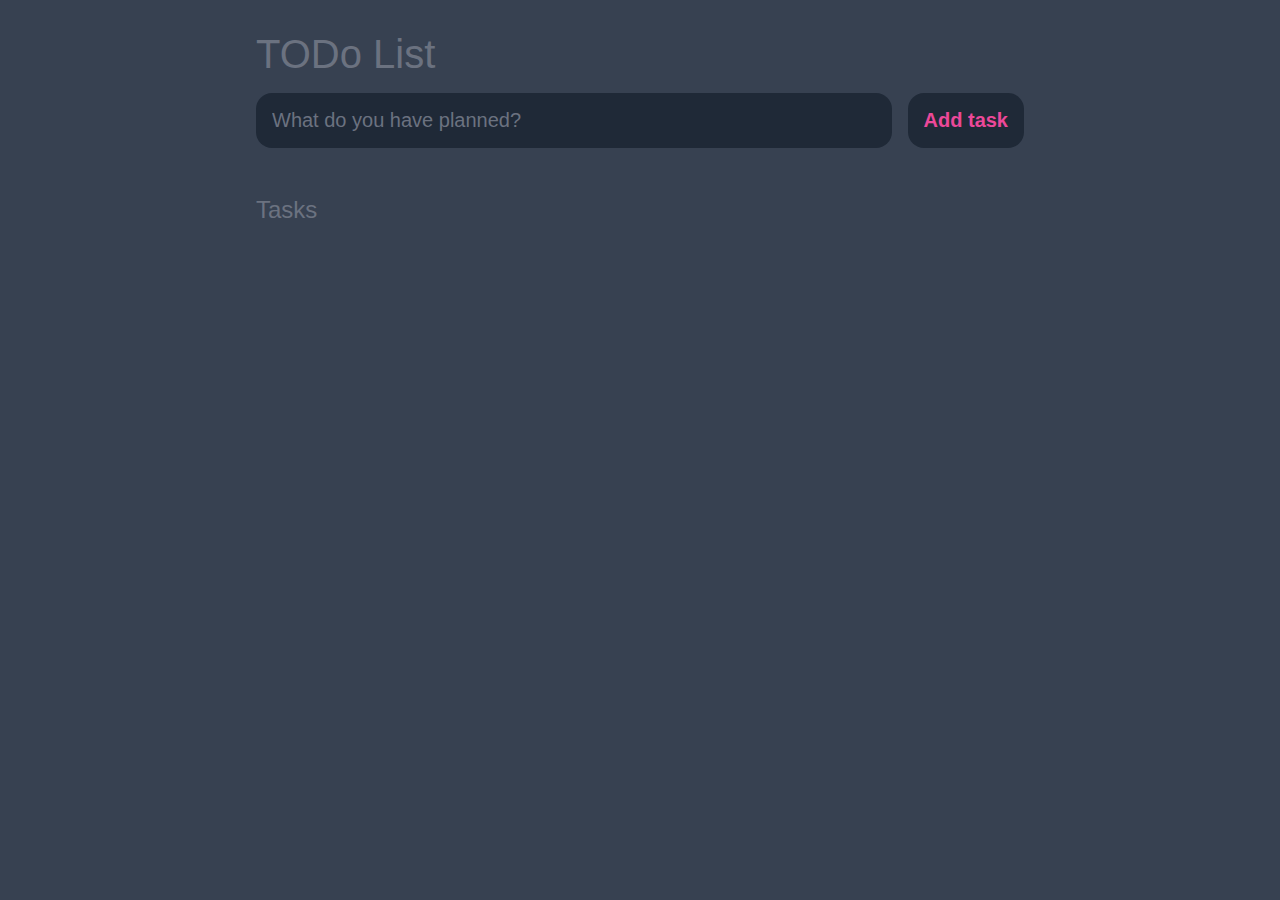
<file: Task2-ToDo-List/index.html>
<!DOCTYPE html>
<html lang="en">
<head>
    <meta charset="UTF-8">
    <meta name="viewport" content="width=device-width, initial-scale=1.0">
    <title>ToDo List</title>
    <link rel="stylesheet" href="style.css">
</head>
<body>
    <header>
		<h1>TODo List</h1>
		<form id="new-task-form">
			<input 
				type="text" 
				name="new-task-input" 
				id="new-task-input" 
				placeholder="What do you have planned?" />
			<input 
				type="submit"
				id="new-task-submit" 
				value="Add task" />
		</form>
	</header>
	<main>
		<section class="task-list">
			<h2>Tasks</h2>

			<div id="tasks">

				<!-- <div class="task">
					<div class="content">
						<input 
							type="text" 
							class="text" 
							value="A new task"
							readonly>
					</div>	
					<div class="actions">
						<button class="edit">Edit</button>
						<button class="delete">Delete</button>
					</div>
				</div> -->

			</div>
		</section>
	</main>

    <script src="script.js"></script>
</body>
</html>
</file>
<file: Task2-ToDo-List/style.css>
:root {
	--dark: #374151;
	--darker: #1F2937;
	--darkest: #111827;
	--grey: #6B7280;
	--pink: #EC4899;
	--purple: #7c49f2;
	--light: #EEE;
}

* {
	margin: 0;
	box-sizing: border-box;
	font-family: "Fira sans", sans-serif;
}

body {
	display: flex;
	flex-direction: column;
	min-height: 100vh;
	color: #FFF;
	background-color: var(--dark);
}

header {
	padding: 2rem 1rem;
	max-width: 800px;
	width: 100%;
	margin: 0 auto;
}

header h1{ 
	font-size: 2.5rem;
	font-weight: 300;
	color: var(--grey);
	margin-bottom: 1rem;
}

#new-task-form {
	display: flex;;
}

input, button {
	appearance: none;
	border: none;
	outline: none;
	background: none;
}

#new-task-input {
	flex: 1 1 0%;
	background-color: var(--darker);
	padding: 1rem;
	border-radius: 1rem;
	margin-right: 1rem;
	color: var(--light);
	font-size: 1.25rem;
}

#new-task-input::placeholder {
	color: var(--grey);
}

#new-task-submit {
	color: var(--pink);
	font-size: 1.25rem;
	font-weight: 700;
    padding: 1rem;
    background-color: var(--darker);
    border-radius: 1rem;
	cursor: pointer;
	transition: 0.4s;
}

#new-task-submit:hover {
	opacity: 0.8;
}

#new-task-submit:active {
	opacity: 0.6;
}

main {
	flex: 1 1 0%;
	max-width: 800px;
	width: 100%;
	margin: 0 auto;
}

.task-list {
	padding: 1rem;
}

.task-list h2 {
	font-size: 1.5rem;
	font-weight: 300;
	color: var(--grey);
	margin-bottom: 1rem;
}

#tasks .task {
	display: flex;
	justify-content: space-between;
	background-color: var(--darkest);
	padding: 1rem;
	border-radius: 1rem;
	margin-bottom: 1rem;
}

.task .content {
	flex: 1 1 0%;
}

.task .content .text {
	color: var(--light);
	font-size: 1.125rem;
	width: 100%;
	display: block;
	transition: 0.4s;
}

.task .content .text:not(:read-only) {
	color: var(--pink);
}

.task .actions {
	display: flex;
	margin: 0 -0.5rem;
}

.task .actions button {
	cursor: pointer;
	margin: 0 0.5rem;
	font-size: 1.125rem;
	font-weight: 700;
	text-transform: uppercase;
	transition: 0.4s;
}

.task .actions button:hover {
	opacity: 0.8;
}

.task .actions button:active {
	opacity: 0.6;
}

.task .actions .edit {
    color: var(--purple);
}

.task .actions .delete {
	color: crimson;
}
</file>
